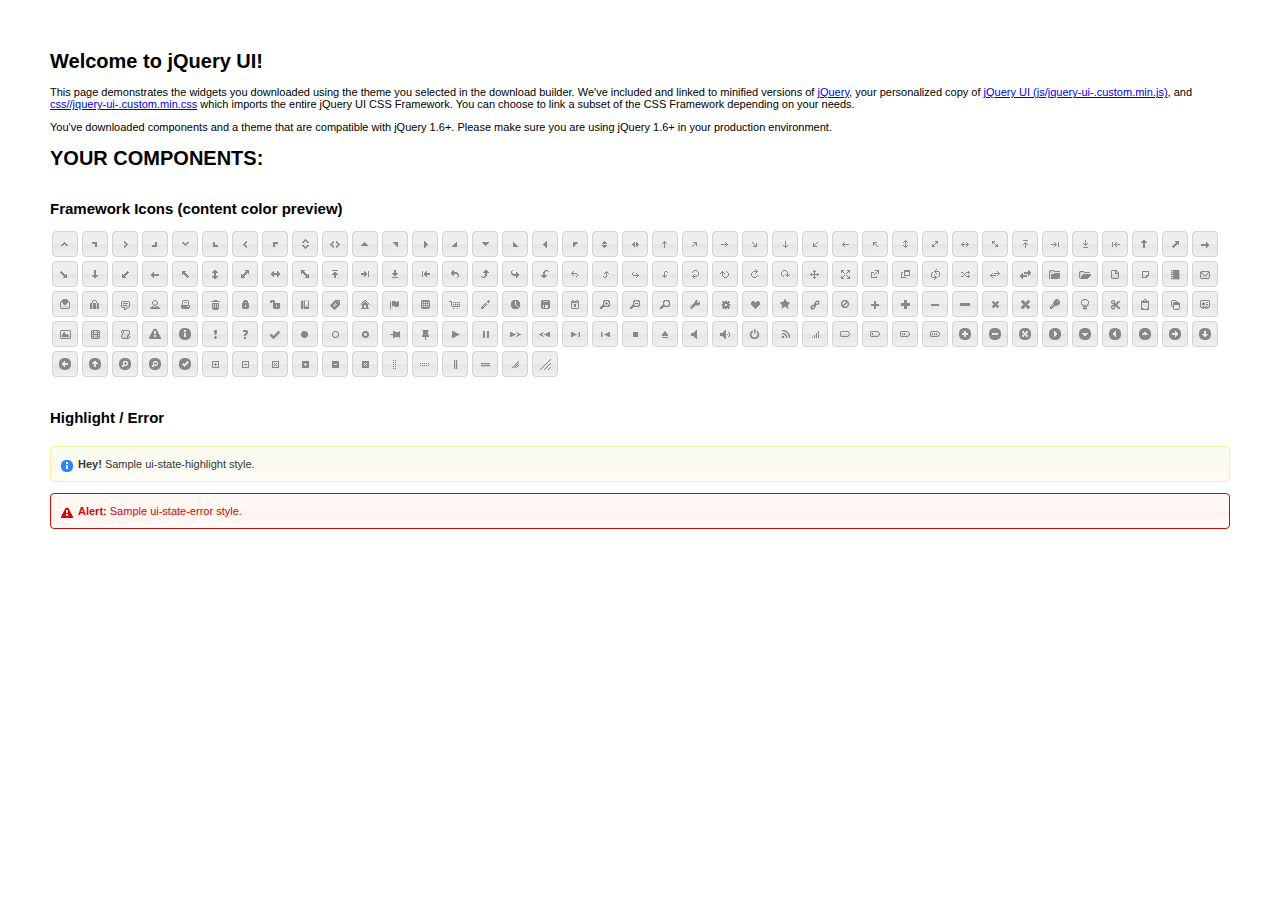
<file: jquery-ui-1.10.4.custom/index.html>
<!doctype html>
<html lang="us">
<head>
	<meta charset="utf-8">
	<title>jQuery UI Example Page</title>
	<link href="css/smoothness/jquery-ui-1.10.4.custom.css" rel="stylesheet">
	<script src="js/jquery-1.10.2.js"></script>
	<script src="js/jquery-ui-1.10.4.custom.js"></script>
	<script>
	$(function() {
		

		

		

		

		

		

		

		

		// Hover states on the static widgets
		$( "#dialog-link, #icons li" ).hover(
			function() {
				$( this ).addClass( "ui-state-hover" );
			},
			function() {
				$( this ).removeClass( "ui-state-hover" );
			}
		);
	});
	</script>
	<style>
	body{
		font: 62.5% "Trebuchet MS", sans-serif;
		margin: 50px;
	}
	.demoHeaders {
		margin-top: 2em;
	}
	#dialog-link {
		padding: .4em 1em .4em 20px;
		text-decoration: none;
		position: relative;
	}
	#dialog-link span.ui-icon {
		margin: 0 5px 0 0;
		position: absolute;
		left: .2em;
		top: 50%;
		margin-top: -8px;
	}
	#icons {
		margin: 0;
		padding: 0;
	}
	#icons li {
		margin: 2px;
		position: relative;
		padding: 4px 0;
		cursor: pointer;
		float: left;
		list-style: none;
	}
	#icons span.ui-icon {
		float: left;
		margin: 0 4px;
	}
	.fakewindowcontain .ui-widget-overlay {
		position: absolute;
	}
	</style>
</head>
<body>

<h1>Welcome to jQuery UI!</h1>

<div class="ui-widget">
	<p>This page demonstrates the widgets you downloaded using the theme you selected in the download builder. We've included and linked to minified versions of <a href="js/jquery-1.10.2.js">jQuery</a>, your personalized copy of <a href="js/jquery-ui-.custom.min.js">jQuery UI (js/jquery-ui-.custom.min.js)</a>, and <a href="css//jquery-ui-.custom.min.css">css//jquery-ui-.custom.min.css</a> which imports the entire jQuery UI CSS Framework. You can choose to link a subset of the CSS Framework depending on your needs. </p>
	<p>You've downloaded components and a theme that are compatible with jQuery 1.6+. Please make sure you are using jQuery 1.6+ in your production environment.</p>
</div>

<h1>YOUR COMPONENTS:</h1>












<h2 class="demoHeaders">Framework Icons (content color preview)</h2>
<ul id="icons" class="ui-widget ui-helper-clearfix">
	<li class="ui-state-default ui-corner-all" title=".ui-icon-carat-1-n"><span class="ui-icon ui-icon-carat-1-n"></span></li>
	<li class="ui-state-default ui-corner-all" title=".ui-icon-carat-1-ne"><span class="ui-icon ui-icon-carat-1-ne"></span></li>
	<li class="ui-state-default ui-corner-all" title=".ui-icon-carat-1-e"><span class="ui-icon ui-icon-carat-1-e"></span></li>
	<li class="ui-state-default ui-corner-all" title=".ui-icon-carat-1-se"><span class="ui-icon ui-icon-carat-1-se"></span></li>
	<li class="ui-state-default ui-corner-all" title=".ui-icon-carat-1-s"><span class="ui-icon ui-icon-carat-1-s"></span></li>
	<li class="ui-state-default ui-corner-all" title=".ui-icon-carat-1-sw"><span class="ui-icon ui-icon-carat-1-sw"></span></li>
	<li class="ui-state-default ui-corner-all" title=".ui-icon-carat-1-w"><span class="ui-icon ui-icon-carat-1-w"></span></li>
	<li class="ui-state-default ui-corner-all" title=".ui-icon-carat-1-nw"><span class="ui-icon ui-icon-carat-1-nw"></span></li>
	<li class="ui-state-default ui-corner-all" title=".ui-icon-carat-2-n-s"><span class="ui-icon ui-icon-carat-2-n-s"></span></li>
	<li class="ui-state-default ui-corner-all" title=".ui-icon-carat-2-e-w"><span class="ui-icon ui-icon-carat-2-e-w"></span></li>
	<li class="ui-state-default ui-corner-all" title=".ui-icon-triangle-1-n"><span class="ui-icon ui-icon-triangle-1-n"></span></li>
	<li class="ui-state-default ui-corner-all" title=".ui-icon-triangle-1-ne"><span class="ui-icon ui-icon-triangle-1-ne"></span></li>
	<li class="ui-state-default ui-corner-all" title=".ui-icon-triangle-1-e"><span class="ui-icon ui-icon-triangle-1-e"></span></li>
	<li class="ui-state-default ui-corner-all" title=".ui-icon-triangle-1-se"><span class="ui-icon ui-icon-triangle-1-se"></span></li>
	<li class="ui-state-default ui-corner-all" title=".ui-icon-triangle-1-s"><span class="ui-icon ui-icon-triangle-1-s"></span></li>
	<li class="ui-state-default ui-corner-all" title=".ui-icon-triangle-1-sw"><span class="ui-icon ui-icon-triangle-1-sw"></span></li>
	<li class="ui-state-default ui-corner-all" title=".ui-icon-triangle-1-w"><span class="ui-icon ui-icon-triangle-1-w"></span></li>
	<li class="ui-state-default ui-corner-all" title=".ui-icon-triangle-1-nw"><span class="ui-icon ui-icon-triangle-1-nw"></span></li>
	<li class="ui-state-default ui-corner-all" title=".ui-icon-triangle-2-n-s"><span class="ui-icon ui-icon-triangle-2-n-s"></span></li>
	<li class="ui-state-default ui-corner-all" title=".ui-icon-triangle-2-e-w"><span class="ui-icon ui-icon-triangle-2-e-w"></span></li>
	<li class="ui-state-default ui-corner-all" title=".ui-icon-arrow-1-n"><span class="ui-icon ui-icon-arrow-1-n"></span></li>
	<li class="ui-state-default ui-corner-all" title=".ui-icon-arrow-1-ne"><span class="ui-icon ui-icon-arrow-1-ne"></span></li>
	<li class="ui-state-default ui-corner-all" title=".ui-icon-arrow-1-e"><span class="ui-icon ui-icon-arrow-1-e"></span></li>
	<li class="ui-state-default ui-corner-all" title=".ui-icon-arrow-1-se"><span class="ui-icon ui-icon-arrow-1-se"></span></li>
	<li class="ui-state-default ui-corner-all" title=".ui-icon-arrow-1-s"><span class="ui-icon ui-icon-arrow-1-s"></span></li>
	<li class="ui-state-default ui-corner-all" title=".ui-icon-arrow-1-sw"><span class="ui-icon ui-icon-arrow-1-sw"></span></li>
	<li class="ui-state-default ui-corner-all" title=".ui-icon-arrow-1-w"><span class="ui-icon ui-icon-arrow-1-w"></span></li>
	<li class="ui-state-default ui-corner-all" title=".ui-icon-arrow-1-nw"><span class="ui-icon ui-icon-arrow-1-nw"></span></li>
	<li class="ui-state-default ui-corner-all" title=".ui-icon-arrow-2-n-s"><span class="ui-icon ui-icon-arrow-2-n-s"></span></li>
	<li class="ui-state-default ui-corner-all" title=".ui-icon-arrow-2-ne-sw"><span class="ui-icon ui-icon-arrow-2-ne-sw"></span></li>
	<li class="ui-state-default ui-corner-all" title=".ui-icon-arrow-2-e-w"><span class="ui-icon ui-icon-arrow-2-e-w"></span></li>
	<li class="ui-state-default ui-corner-all" title=".ui-icon-arrow-2-se-nw"><span class="ui-icon ui-icon-arrow-2-se-nw"></span></li>
	<li class="ui-state-default ui-corner-all" title=".ui-icon-arrowstop-1-n"><span class="ui-icon ui-icon-arrowstop-1-n"></span></li>
	<li class="ui-state-default ui-corner-all" title=".ui-icon-arrowstop-1-e"><span class="ui-icon ui-icon-arrowstop-1-e"></span></li>
	<li class="ui-state-default ui-corner-all" title=".ui-icon-arrowstop-1-s"><span class="ui-icon ui-icon-arrowstop-1-s"></span></li>
	<li class="ui-state-default ui-corner-all" title=".ui-icon-arrowstop-1-w"><span class="ui-icon ui-icon-arrowstop-1-w"></span></li>
	<li class="ui-state-default ui-corner-all" title=".ui-icon-arrowthick-1-n"><span class="ui-icon ui-icon-arrowthick-1-n"></span></li>
	<li class="ui-state-default ui-corner-all" title=".ui-icon-arrowthick-1-ne"><span class="ui-icon ui-icon-arrowthick-1-ne"></span></li>
	<li class="ui-state-default ui-corner-all" title=".ui-icon-arrowthick-1-e"><span class="ui-icon ui-icon-arrowthick-1-e"></span></li>
	<li class="ui-state-default ui-corner-all" title=".ui-icon-arrowthick-1-se"><span class="ui-icon ui-icon-arrowthick-1-se"></span></li>
	<li class="ui-state-default ui-corner-all" title=".ui-icon-arrowthick-1-s"><span class="ui-icon ui-icon-arrowthick-1-s"></span></li>
	<li class="ui-state-default ui-corner-all" title=".ui-icon-arrowthick-1-sw"><span class="ui-icon ui-icon-arrowthick-1-sw"></span></li>
	<li class="ui-state-default ui-corner-all" title=".ui-icon-arrowthick-1-w"><span class="ui-icon ui-icon-arrowthick-1-w"></span></li>
	<li class="ui-state-default ui-corner-all" title=".ui-icon-arrowthick-1-nw"><span class="ui-icon ui-icon-arrowthick-1-nw"></span></li>
	<li class="ui-state-default ui-corner-all" title=".ui-icon-arrowthick-2-n-s"><span class="ui-icon ui-icon-arrowthick-2-n-s"></span></li>
	<li class="ui-state-default ui-corner-all" title=".ui-icon-arrowthick-2-ne-sw"><span class="ui-icon ui-icon-arrowthick-2-ne-sw"></span></li>
	<li class="ui-state-default ui-corner-all" title=".ui-icon-arrowthick-2-e-w"><span class="ui-icon ui-icon-arrowthick-2-e-w"></span></li>
	<li class="ui-state-default ui-corner-all" title=".ui-icon-arrowthick-2-se-nw"><span class="ui-icon ui-icon-arrowthick-2-se-nw"></span></li>
	<li class="ui-state-default ui-corner-all" title=".ui-icon-arrowthickstop-1-n"><span class="ui-icon ui-icon-arrowthickstop-1-n"></span></li>
	<li class="ui-state-default ui-corner-all" title=".ui-icon-arrowthickstop-1-e"><span class="ui-icon ui-icon-arrowthickstop-1-e"></span></li>
	<li class="ui-state-default ui-corner-all" title=".ui-icon-arrowthickstop-1-s"><span class="ui-icon ui-icon-arrowthickstop-1-s"></span></li>
	<li class="ui-state-default ui-corner-all" title=".ui-icon-arrowthickstop-1-w"><span class="ui-icon ui-icon-arrowthickstop-1-w"></span></li>
	<li class="ui-state-default ui-corner-all" title=".ui-icon-arrowreturnthick-1-w"><span class="ui-icon ui-icon-arrowreturnthick-1-w"></span></li>
	<li class="ui-state-default ui-corner-all" title=".ui-icon-arrowreturnthick-1-n"><span class="ui-icon ui-icon-arrowreturnthick-1-n"></span></li>
	<li class="ui-state-default ui-corner-all" title=".ui-icon-arrowreturnthick-1-e"><span class="ui-icon ui-icon-arrowreturnthick-1-e"></span></li>
	<li class="ui-state-default ui-corner-all" title=".ui-icon-arrowreturnthick-1-s"><span class="ui-icon ui-icon-arrowreturnthick-1-s"></span></li>
	<li class="ui-state-default ui-corner-all" title=".ui-icon-arrowreturn-1-w"><span class="ui-icon ui-icon-arrowreturn-1-w"></span></li>
	<li class="ui-state-default ui-corner-all" title=".ui-icon-arrowreturn-1-n"><span class="ui-icon ui-icon-arrowreturn-1-n"></span></li>
	<li class="ui-state-default ui-corner-all" title=".ui-icon-arrowreturn-1-e"><span class="ui-icon ui-icon-arrowreturn-1-e"></span></li>
	<li class="ui-state-default ui-corner-all" title=".ui-icon-arrowreturn-1-s"><span class="ui-icon ui-icon-arrowreturn-1-s"></span></li>
	<li class="ui-state-default ui-corner-all" title=".ui-icon-arrowrefresh-1-w"><span class="ui-icon ui-icon-arrowrefresh-1-w"></span></li>
	<li class="ui-state-default ui-corner-all" title=".ui-icon-arrowrefresh-1-n"><span class="ui-icon ui-icon-arrowrefresh-1-n"></span></li>
	<li class="ui-state-default ui-corner-all" title=".ui-icon-arrowrefresh-1-e"><span class="ui-icon ui-icon-arrowrefresh-1-e"></span></li>
	<li class="ui-state-default ui-corner-all" title=".ui-icon-arrowrefresh-1-s"><span class="ui-icon ui-icon-arrowrefresh-1-s"></span></li>
	<li class="ui-state-default ui-corner-all" title=".ui-icon-arrow-4"><span class="ui-icon ui-icon-arrow-4"></span></li>
	<li class="ui-state-default ui-corner-all" title=".ui-icon-arrow-4-diag"><span class="ui-icon ui-icon-arrow-4-diag"></span></li>
	<li class="ui-state-default ui-corner-all" title=".ui-icon-extlink"><span class="ui-icon ui-icon-extlink"></span></li>
	<li class="ui-state-default ui-corner-all" title=".ui-icon-newwin"><span class="ui-icon ui-icon-newwin"></span></li>
	<li class="ui-state-default ui-corner-all" title=".ui-icon-refresh"><span class="ui-icon ui-icon-refresh"></span></li>
	<li class="ui-state-default ui-corner-all" title=".ui-icon-shuffle"><span class="ui-icon ui-icon-shuffle"></span></li>
	<li class="ui-state-default ui-corner-all" title=".ui-icon-transfer-e-w"><span class="ui-icon ui-icon-transfer-e-w"></span></li>
	<li class="ui-state-default ui-corner-all" title=".ui-icon-transferthick-e-w"><span class="ui-icon ui-icon-transferthick-e-w"></span></li>
	<li class="ui-state-default ui-corner-all" title=".ui-icon-folder-collapsed"><span class="ui-icon ui-icon-folder-collapsed"></span></li>
	<li class="ui-state-default ui-corner-all" title=".ui-icon-folder-open"><span class="ui-icon ui-icon-folder-open"></span></li>
	<li class="ui-state-default ui-corner-all" title=".ui-icon-document"><span class="ui-icon ui-icon-document"></span></li>
	<li class="ui-state-default ui-corner-all" title=".ui-icon-document-b"><span class="ui-icon ui-icon-document-b"></span></li>
	<li class="ui-state-default ui-corner-all" title=".ui-icon-note"><span class="ui-icon ui-icon-note"></span></li>
	<li class="ui-state-default ui-corner-all" title=".ui-icon-mail-closed"><span class="ui-icon ui-icon-mail-closed"></span></li>
	<li class="ui-state-default ui-corner-all" title=".ui-icon-mail-open"><span class="ui-icon ui-icon-mail-open"></span></li>
	<li class="ui-state-default ui-corner-all" title=".ui-icon-suitcase"><span class="ui-icon ui-icon-suitcase"></span></li>
	<li class="ui-state-default ui-corner-all" title=".ui-icon-comment"><span class="ui-icon ui-icon-comment"></span></li>
	<li class="ui-state-default ui-corner-all" title=".ui-icon-person"><span class="ui-icon ui-icon-person"></span></li>
	<li class="ui-state-default ui-corner-all" title=".ui-icon-print"><span class="ui-icon ui-icon-print"></span></li>
	<li class="ui-state-default ui-corner-all" title=".ui-icon-trash"><span class="ui-icon ui-icon-trash"></span></li>
	<li class="ui-state-default ui-corner-all" title=".ui-icon-locked"><span class="ui-icon ui-icon-locked"></span></li>
	<li class="ui-state-default ui-corner-all" title=".ui-icon-unlocked"><span class="ui-icon ui-icon-unlocked"></span></li>
	<li class="ui-state-default ui-corner-all" title=".ui-icon-bookmark"><span class="ui-icon ui-icon-bookmark"></span></li>
	<li class="ui-state-default ui-corner-all" title=".ui-icon-tag"><span class="ui-icon ui-icon-tag"></span></li>
	<li class="ui-state-default ui-corner-all" title=".ui-icon-home"><span class="ui-icon ui-icon-home"></span></li>
	<li class="ui-state-default ui-corner-all" title=".ui-icon-flag"><span class="ui-icon ui-icon-flag"></span></li>
	<li class="ui-state-default ui-corner-all" title=".ui-icon-calculator"><span class="ui-icon ui-icon-calculator"></span></li>
	<li class="ui-state-default ui-corner-all" title=".ui-icon-cart"><span class="ui-icon ui-icon-cart"></span></li>
	<li class="ui-state-default ui-corner-all" title=".ui-icon-pencil"><span class="ui-icon ui-icon-pencil"></span></li>
	<li class="ui-state-default ui-corner-all" title=".ui-icon-clock"><span class="ui-icon ui-icon-clock"></span></li>
	<li class="ui-state-default ui-corner-all" title=".ui-icon-disk"><span class="ui-icon ui-icon-disk"></span></li>
	<li class="ui-state-default ui-corner-all" title=".ui-icon-calendar"><span class="ui-icon ui-icon-calendar"></span></li>
	<li class="ui-state-default ui-corner-all" title=".ui-icon-zoomin"><span class="ui-icon ui-icon-zoomin"></span></li>
	<li class="ui-state-default ui-corner-all" title=".ui-icon-zoomout"><span class="ui-icon ui-icon-zoomout"></span></li>
	<li class="ui-state-default ui-corner-all" title=".ui-icon-search"><span class="ui-icon ui-icon-search"></span></li>
	<li class="ui-state-default ui-corner-all" title=".ui-icon-wrench"><span class="ui-icon ui-icon-wrench"></span></li>
	<li class="ui-state-default ui-corner-all" title=".ui-icon-gear"><span class="ui-icon ui-icon-gear"></span></li>
	<li class="ui-state-default ui-corner-all" title=".ui-icon-heart"><span class="ui-icon ui-icon-heart"></span></li>
	<li class="ui-state-default ui-corner-all" title=".ui-icon-star"><span class="ui-icon ui-icon-star"></span></li>
	<li class="ui-state-default ui-corner-all" title=".ui-icon-link"><span class="ui-icon ui-icon-link"></span></li>
	<li class="ui-state-default ui-corner-all" title=".ui-icon-cancel"><span class="ui-icon ui-icon-cancel"></span></li>
	<li class="ui-state-default ui-corner-all" title=".ui-icon-plus"><span class="ui-icon ui-icon-plus"></span></li>
	<li class="ui-state-default ui-corner-all" title=".ui-icon-plusthick"><span class="ui-icon ui-icon-plusthick"></span></li>
	<li class="ui-state-default ui-corner-all" title=".ui-icon-minus"><span class="ui-icon ui-icon-minus"></span></li>
	<li class="ui-state-default ui-corner-all" title=".ui-icon-minusthick"><span class="ui-icon ui-icon-minusthick"></span></li>
	<li class="ui-state-default ui-corner-all" title=".ui-icon-close"><span class="ui-icon ui-icon-close"></span></li>
	<li class="ui-state-default ui-corner-all" title=".ui-icon-closethick"><span class="ui-icon ui-icon-closethick"></span></li>
	<li class="ui-state-default ui-corner-all" title=".ui-icon-key"><span class="ui-icon ui-icon-key"></span></li>
	<li class="ui-state-default ui-corner-all" title=".ui-icon-lightbulb"><span class="ui-icon ui-icon-lightbulb"></span></li>
	<li class="ui-state-default ui-corner-all" title=".ui-icon-scissors"><span class="ui-icon ui-icon-scissors"></span></li>
	<li class="ui-state-default ui-corner-all" title=".ui-icon-clipboard"><span class="ui-icon ui-icon-clipboard"></span></li>
	<li class="ui-state-default ui-corner-all" title=".ui-icon-copy"><span class="ui-icon ui-icon-copy"></span></li>
	<li class="ui-state-default ui-corner-all" title=".ui-icon-contact"><span class="ui-icon ui-icon-contact"></span></li>
	<li class="ui-state-default ui-corner-all" title=".ui-icon-image"><span class="ui-icon ui-icon-image"></span></li>
	<li class="ui-state-default ui-corner-all" title=".ui-icon-video"><span class="ui-icon ui-icon-video"></span></li>
	<li class="ui-state-default ui-corner-all" title=".ui-icon-script"><span class="ui-icon ui-icon-script"></span></li>
	<li class="ui-state-default ui-corner-all" title=".ui-icon-alert"><span class="ui-icon ui-icon-alert"></span></li>
	<li class="ui-state-default ui-corner-all" title=".ui-icon-info"><span class="ui-icon ui-icon-info"></span></li>
	<li class="ui-state-default ui-corner-all" title=".ui-icon-notice"><span class="ui-icon ui-icon-notice"></span></li>
	<li class="ui-state-default ui-corner-all" title=".ui-icon-help"><span class="ui-icon ui-icon-help"></span></li>
	<li class="ui-state-default ui-corner-all" title=".ui-icon-check"><span class="ui-icon ui-icon-check"></span></li>
	<li class="ui-state-default ui-corner-all" title=".ui-icon-bullet"><span class="ui-icon ui-icon-bullet"></span></li>
	<li class="ui-state-default ui-corner-all" title=".ui-icon-radio-off"><span class="ui-icon ui-icon-radio-off"></span></li>
	<li class="ui-state-default ui-corner-all" title=".ui-icon-radio-on"><span class="ui-icon ui-icon-radio-on"></span></li>
	<li class="ui-state-default ui-corner-all" title=".ui-icon-pin-w"><span class="ui-icon ui-icon-pin-w"></span></li>
	<li class="ui-state-default ui-corner-all" title=".ui-icon-pin-s"><span class="ui-icon ui-icon-pin-s"></span></li>
	<li class="ui-state-default ui-corner-all" title=".ui-icon-play"><span class="ui-icon ui-icon-play"></span></li>
	<li class="ui-state-default ui-corner-all" title=".ui-icon-pause"><span class="ui-icon ui-icon-pause"></span></li>
	<li class="ui-state-default ui-corner-all" title=".ui-icon-seek-next"><span class="ui-icon ui-icon-seek-next"></span></li>
	<li class="ui-state-default ui-corner-all" title=".ui-icon-seek-prev"><span class="ui-icon ui-icon-seek-prev"></span></li>
	<li class="ui-state-default ui-corner-all" title=".ui-icon-seek-end"><span class="ui-icon ui-icon-seek-end"></span></li>
	<li class="ui-state-default ui-corner-all" title=".ui-icon-seek-first"><span class="ui-icon ui-icon-seek-first"></span></li>
	<li class="ui-state-default ui-corner-all" title=".ui-icon-stop"><span class="ui-icon ui-icon-stop"></span></li>
	<li class="ui-state-default ui-corner-all" title=".ui-icon-eject"><span class="ui-icon ui-icon-eject"></span></li>
	<li class="ui-state-default ui-corner-all" title=".ui-icon-volume-off"><span class="ui-icon ui-icon-volume-off"></span></li>
	<li class="ui-state-default ui-corner-all" title=".ui-icon-volume-on"><span class="ui-icon ui-icon-volume-on"></span></li>
	<li class="ui-state-default ui-corner-all" title=".ui-icon-power"><span class="ui-icon ui-icon-power"></span></li>
	<li class="ui-state-default ui-corner-all" title=".ui-icon-signal-diag"><span class="ui-icon ui-icon-signal-diag"></span></li>
	<li class="ui-state-default ui-corner-all" title=".ui-icon-signal"><span class="ui-icon ui-icon-signal"></span></li>
	<li class="ui-state-default ui-corner-all" title=".ui-icon-battery-0"><span class="ui-icon ui-icon-battery-0"></span></li>
	<li class="ui-state-default ui-corner-all" title=".ui-icon-battery-1"><span class="ui-icon ui-icon-battery-1"></span></li>
	<li class="ui-state-default ui-corner-all" title=".ui-icon-battery-2"><span class="ui-icon ui-icon-battery-2"></span></li>
	<li class="ui-state-default ui-corner-all" title=".ui-icon-battery-3"><span class="ui-icon ui-icon-battery-3"></span></li>
	<li class="ui-state-default ui-corner-all" title=".ui-icon-circle-plus"><span class="ui-icon ui-icon-circle-plus"></span></li>
	<li class="ui-state-default ui-corner-all" title=".ui-icon-circle-minus"><span class="ui-icon ui-icon-circle-minus"></span></li>
	<li class="ui-state-default ui-corner-all" title=".ui-icon-circle-close"><span class="ui-icon ui-icon-circle-close"></span></li>
	<li class="ui-state-default ui-corner-all" title=".ui-icon-circle-triangle-e"><span class="ui-icon ui-icon-circle-triangle-e"></span></li>
	<li class="ui-state-default ui-corner-all" title=".ui-icon-circle-triangle-s"><span class="ui-icon ui-icon-circle-triangle-s"></span></li>
	<li class="ui-state-default ui-corner-all" title=".ui-icon-circle-triangle-w"><span class="ui-icon ui-icon-circle-triangle-w"></span></li>
	<li class="ui-state-default ui-corner-all" title=".ui-icon-circle-triangle-n"><span class="ui-icon ui-icon-circle-triangle-n"></span></li>
	<li class="ui-state-default ui-corner-all" title=".ui-icon-circle-arrow-e"><span class="ui-icon ui-icon-circle-arrow-e"></span></li>
	<li class="ui-state-default ui-corner-all" title=".ui-icon-circle-arrow-s"><span class="ui-icon ui-icon-circle-arrow-s"></span></li>
	<li class="ui-state-default ui-corner-all" title=".ui-icon-circle-arrow-w"><span class="ui-icon ui-icon-circle-arrow-w"></span></li>
	<li class="ui-state-default ui-corner-all" title=".ui-icon-circle-arrow-n"><span class="ui-icon ui-icon-circle-arrow-n"></span></li>
	<li class="ui-state-default ui-corner-all" title=".ui-icon-circle-zoomin"><span class="ui-icon ui-icon-circle-zoomin"></span></li>
	<li class="ui-state-default ui-corner-all" title=".ui-icon-circle-zoomout"><span class="ui-icon ui-icon-circle-zoomout"></span></li>
	<li class="ui-state-default ui-corner-all" title=".ui-icon-circle-check"><span class="ui-icon ui-icon-circle-check"></span></li>
	<li class="ui-state-default ui-corner-all" title=".ui-icon-circlesmall-plus"><span class="ui-icon ui-icon-circlesmall-plus"></span></li>
	<li class="ui-state-default ui-corner-all" title=".ui-icon-circlesmall-minus"><span class="ui-icon ui-icon-circlesmall-minus"></span></li>
	<li class="ui-state-default ui-corner-all" title=".ui-icon-circlesmall-close"><span class="ui-icon ui-icon-circlesmall-close"></span></li>
	<li class="ui-state-default ui-corner-all" title=".ui-icon-squaresmall-plus"><span class="ui-icon ui-icon-squaresmall-plus"></span></li>
	<li class="ui-state-default ui-corner-all" title=".ui-icon-squaresmall-minus"><span class="ui-icon ui-icon-squaresmall-minus"></span></li>
	<li class="ui-state-default ui-corner-all" title=".ui-icon-squaresmall-close"><span class="ui-icon ui-icon-squaresmall-close"></span></li>
	<li class="ui-state-default ui-corner-all" title=".ui-icon-grip-dotted-vertical"><span class="ui-icon ui-icon-grip-dotted-vertical"></span></li>
	<li class="ui-state-default ui-corner-all" title=".ui-icon-grip-dotted-horizontal"><span class="ui-icon ui-icon-grip-dotted-horizontal"></span></li>
	<li class="ui-state-default ui-corner-all" title=".ui-icon-grip-solid-vertical"><span class="ui-icon ui-icon-grip-solid-vertical"></span></li>
	<li class="ui-state-default ui-corner-all" title=".ui-icon-grip-solid-horizontal"><span class="ui-icon ui-icon-grip-solid-horizontal"></span></li>
	<li class="ui-state-default ui-corner-all" title=".ui-icon-gripsmall-diagonal-se"><span class="ui-icon ui-icon-gripsmall-diagonal-se"></span></li>
	<li class="ui-state-default ui-corner-all" title=".ui-icon-grip-diagonal-se"><span class="ui-icon ui-icon-grip-diagonal-se"></span></li>
</ul>







<!-- Highlight / Error -->
<h2 class="demoHeaders">Highlight / Error</h2>
<div class="ui-widget">
	<div class="ui-state-highlight ui-corner-all" style="margin-top: 20px; padding: 0 .7em;">
		<p><span class="ui-icon ui-icon-info" style="float: left; margin-right: .3em;"></span>
		<strong>Hey!</strong> Sample ui-state-highlight style.</p>
	</div>
</div>
<br>
<div class="ui-widget">
	<div class="ui-state-error ui-corner-all" style="padding: 0 .7em;">
		<p><span class="ui-icon ui-icon-alert" style="float: left; margin-right: .3em;"></span>
		<strong>Alert:</strong> Sample ui-state-error style.</p>
	</div>
</div>

</body>
</html>
</file>
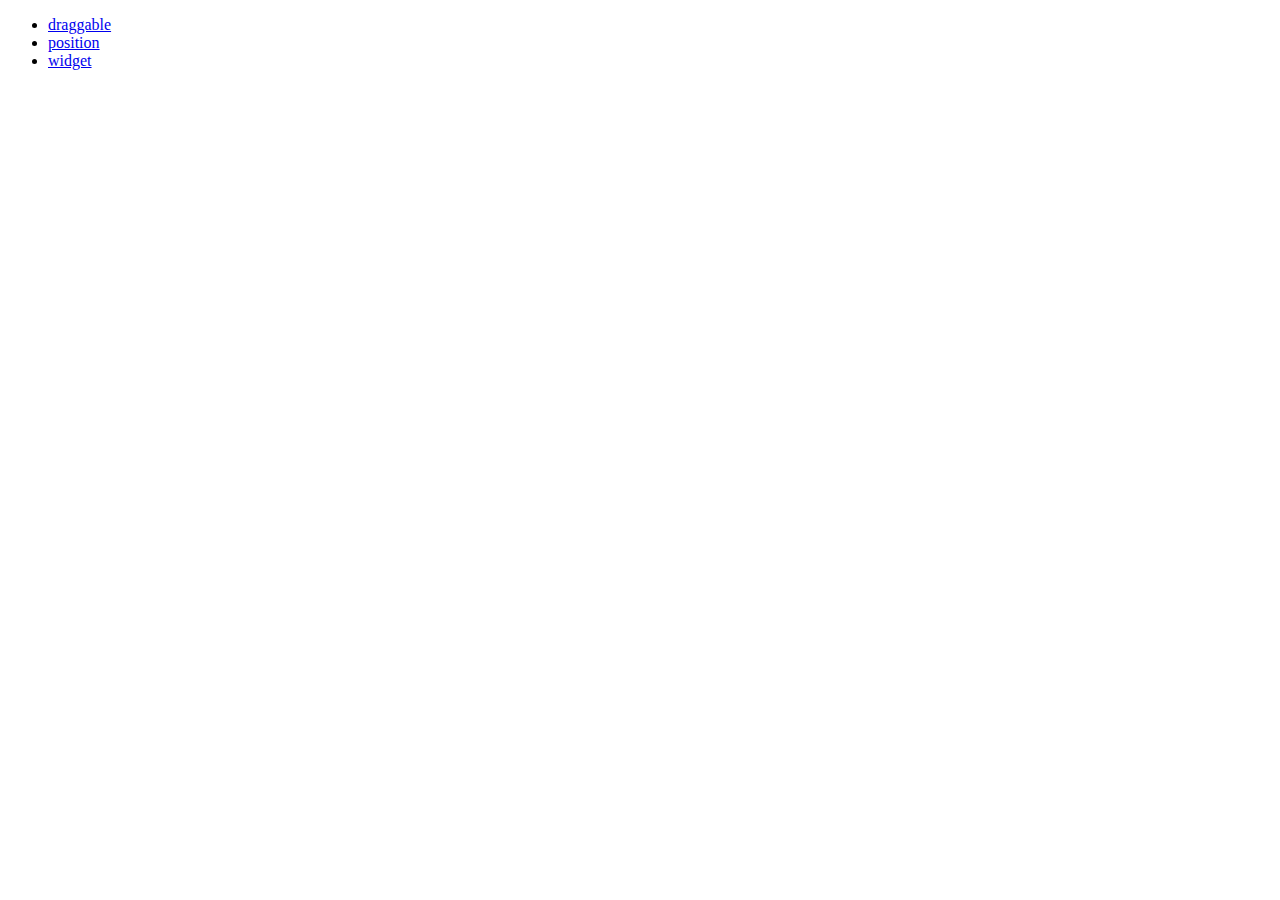
<file: jquery-ui-1.10.4.custom/development-bundle/demos/index.html>
<!doctype html>
<html lang="en">
<head>
	<meta charset="utf-8">
	<title>jQuery UI Demos</title>
</head>
<body>

<ul>
	<li><a href="draggable/">draggable</a></li>
	<li><a href="position/">position</a></li>
	<li><a href="widget/">widget</a></li>
</ul>

</body>
</html>
</file>
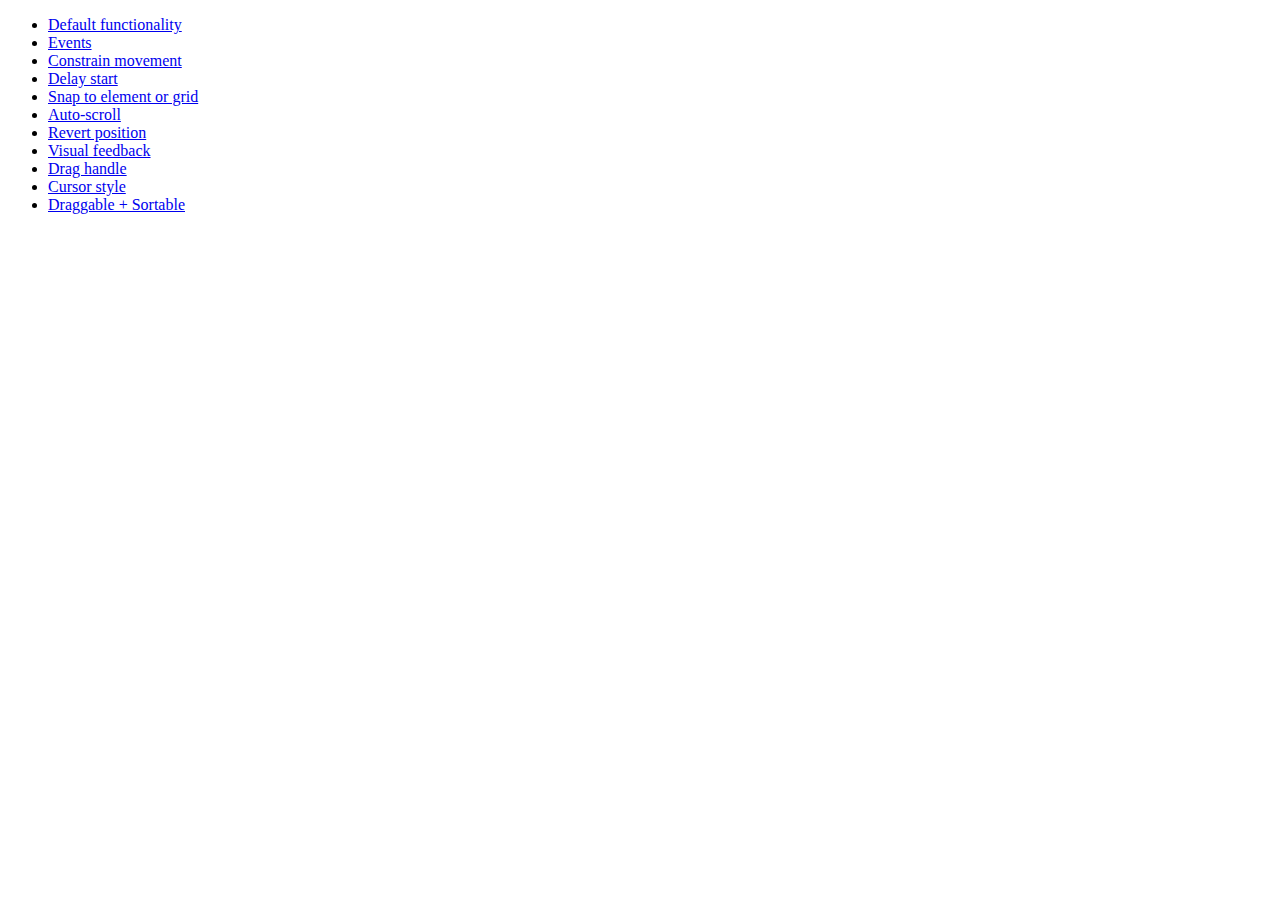
<file: jquery-ui-1.10.4.custom/development-bundle/demos/draggable/index.html>
<!doctype html>
<html lang="en">
<head>
	<meta charset="utf-8">
	<title>jQuery UI Draggable Demos</title>
</head>
<body>

<ul>
	<li><a href="default.html">Default functionality</a></li>
	<li><a href="events.html">Events</a></li>
	<li><a href="constrain-movement.html">Constrain movement</a></li>
	<li><a href="delay-start.html">Delay start</a></li>
	<li><a href="snap-to.html">Snap to element or grid</a></li>
	<li><a href="scroll.html">Auto-scroll</a></li>
	<li><a href="revert.html">Revert position</a></li>
	<li><a href="visual-feedback.html">Visual feedback</a></li>
	<li><a href="handle.html">Drag handle</a></li>
	<li><a href="cursor-style.html">Cursor style</a></li>
	<li><a href="sortable.html">Draggable + Sortable</a></li>
</ul>

</body>
</html>
</file>
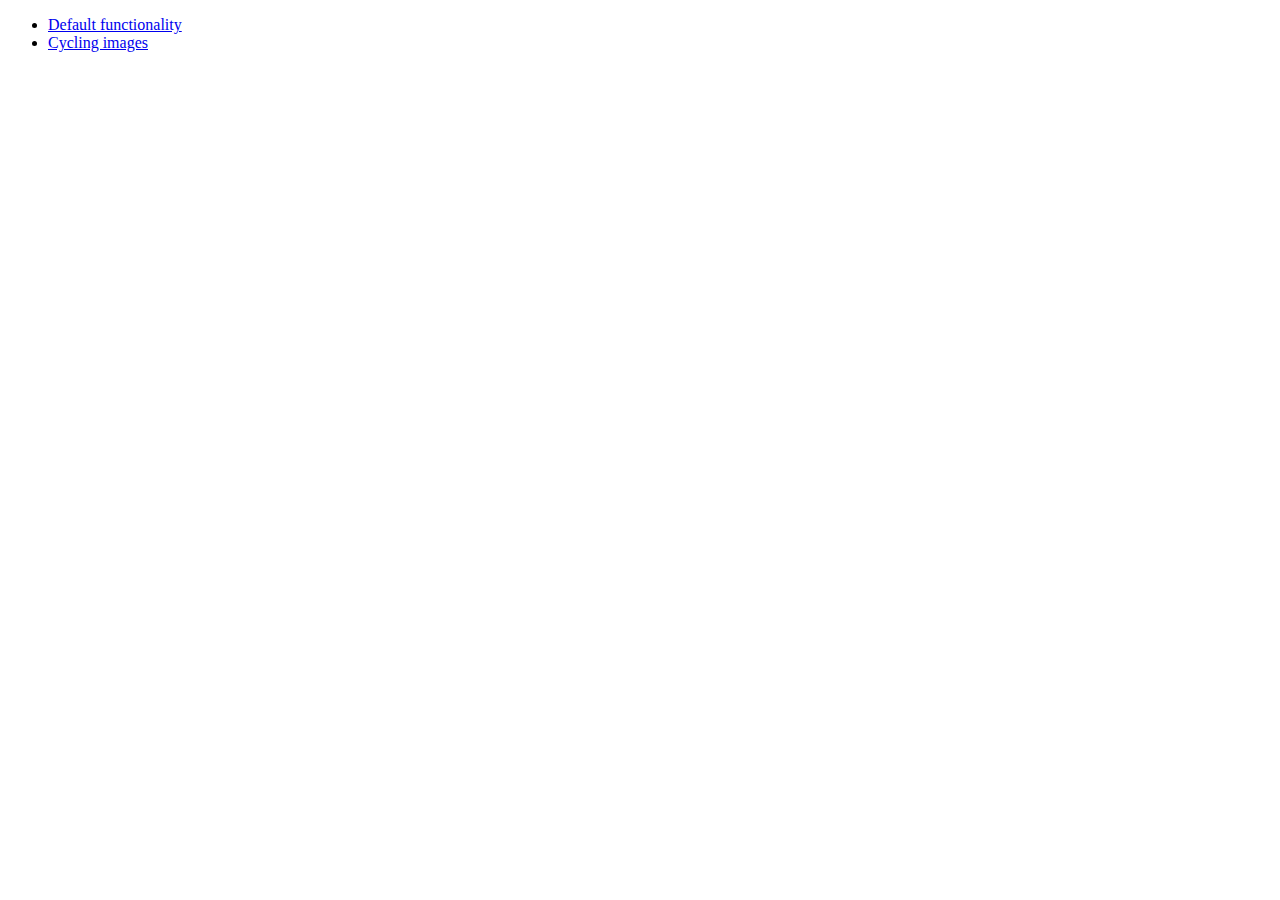
<file: jquery-ui-1.10.4.custom/development-bundle/demos/position/index.html>
<!doctype html>
<html lang="en">
<head>
	<meta charset="utf-8">
	<title>jQuery UI Position Demo</title>
</head>
<body>

<ul>
	<li><a href="default.html">Default functionality</a></li>
	<li><a href="cycler.html">Cycling images</a></li>
</ul>

</body>
</html>
</file>
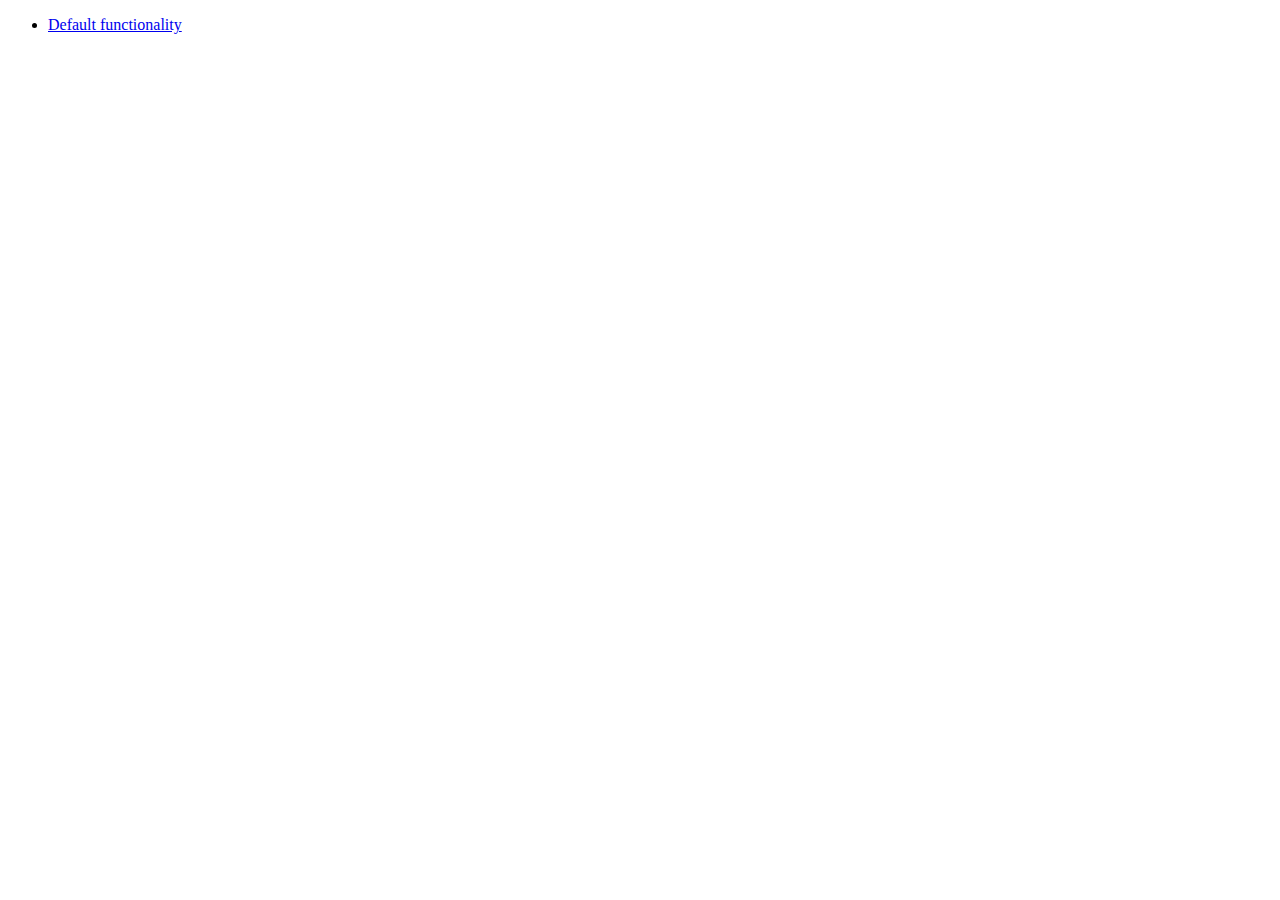
<file: jquery-ui-1.10.4.custom/development-bundle/demos/widget/index.html>
<!doctype html>
<html lang="en">
<head>
	<meta charset="utf-8">
	<title>jQuery UI Widget Demo</title>
</head>
<body>

<ul>
	<li><a href="default.html">Default functionality</a></li>
</ul>

</body>
</html>
</file>
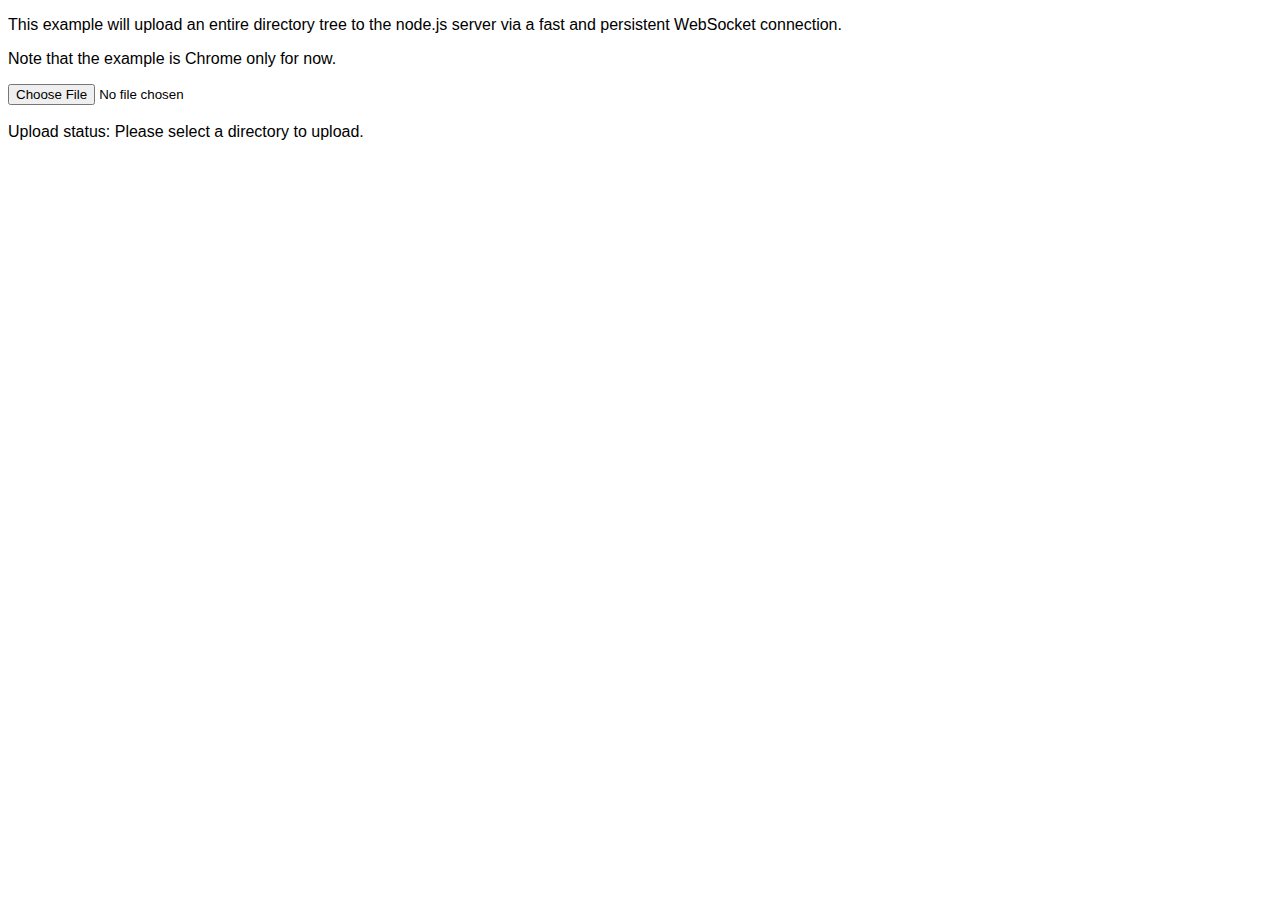
<file: node_modules/ws/examples/fileapi/public/index.html>
<!DOCTYPE html>
<html>
  <head>
    <style>
      body {
        font-family: Tahoma, Geneva, sans-serif;
      }
      div {
        display: inline;
      }
    </style>
    <script src='uploader.js'></script>
    <script src='app.js'></script>
  </head>
  <body>
    <p>This example will upload an entire directory tree to the node.js server via a fast and persistent WebSocket connection.</p>
    <p>Note that the example is Chrome only for now.</p>
    <input type="file" webkitdirectory /><br/><br/>
    Upload status:
    <div id='progress'>Please select a directory to upload.</div>
  </body>
</html>
</file>
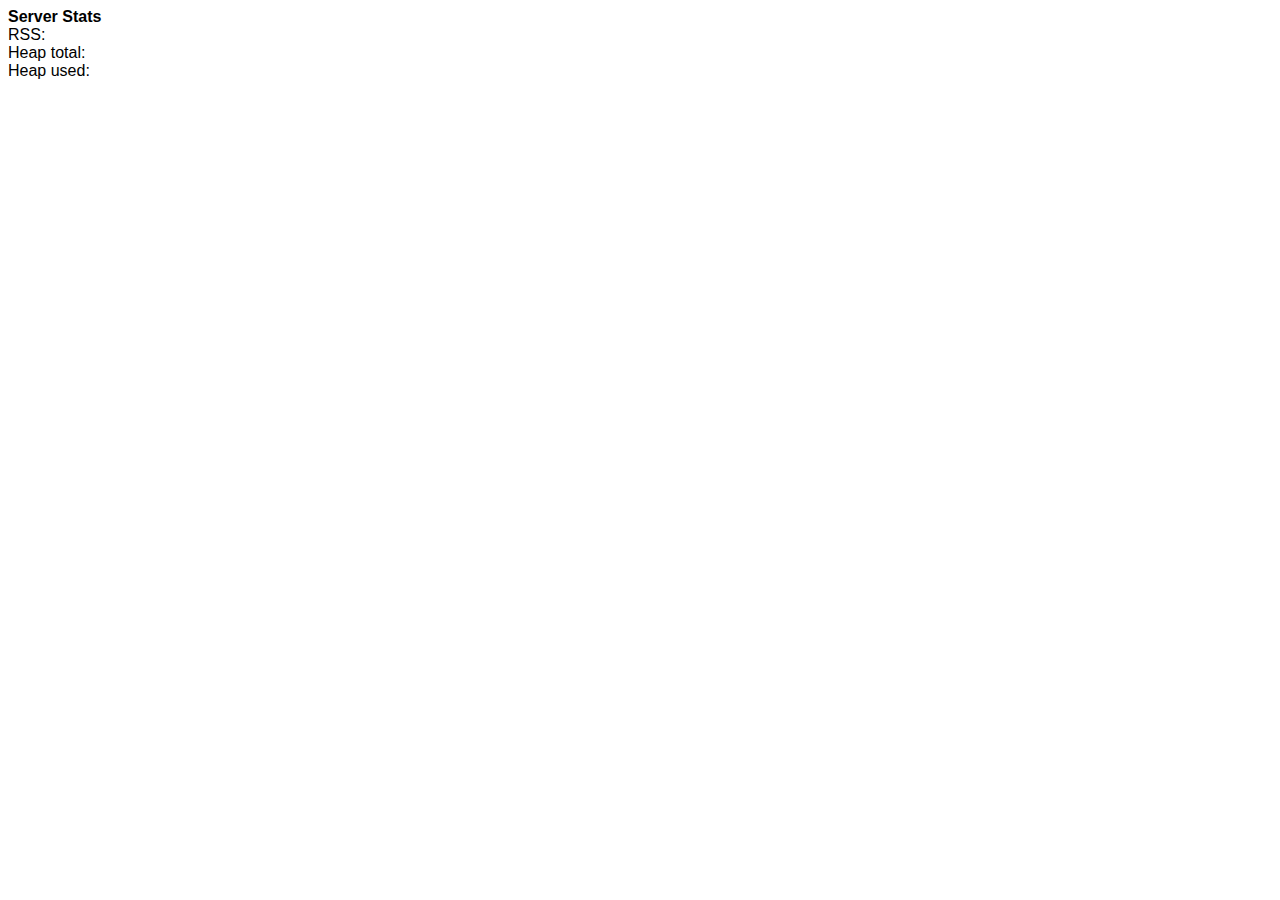
<file: node_modules/ws/examples/serverstats-express_3/public/index.html>
<!DOCTYPE html>
<html>
  <head>
    <style>
      body {
        font-family: Tahoma, Geneva, sans-serif;
      }

      div {
        display: inline;
      }
    </style>
    <script>
      function updateStats(memuse) {
        document.getElementById('rss').innerHTML = memuse.rss;
        document.getElementById('heapTotal').innerHTML = memuse.heapTotal;
        document.getElementById('heapUsed').innerHTML = memuse.heapUsed;
      }

      var host = window.document.location.host.replace(/:.*/, '');
      var ws = new WebSocket('ws://' + host + ':8080');
      ws.onmessage = function (event) {
        updateStats(JSON.parse(event.data));
      };
    </script>
  </head>
  <body>
    <strong>Server Stats</strong><br>
    RSS: <div id='rss'></div><br>
    Heap total: <div id='heapTotal'></div><br>
    Heap used: <div id='heapUsed'></div><br>
  </body>
</html>
</file>
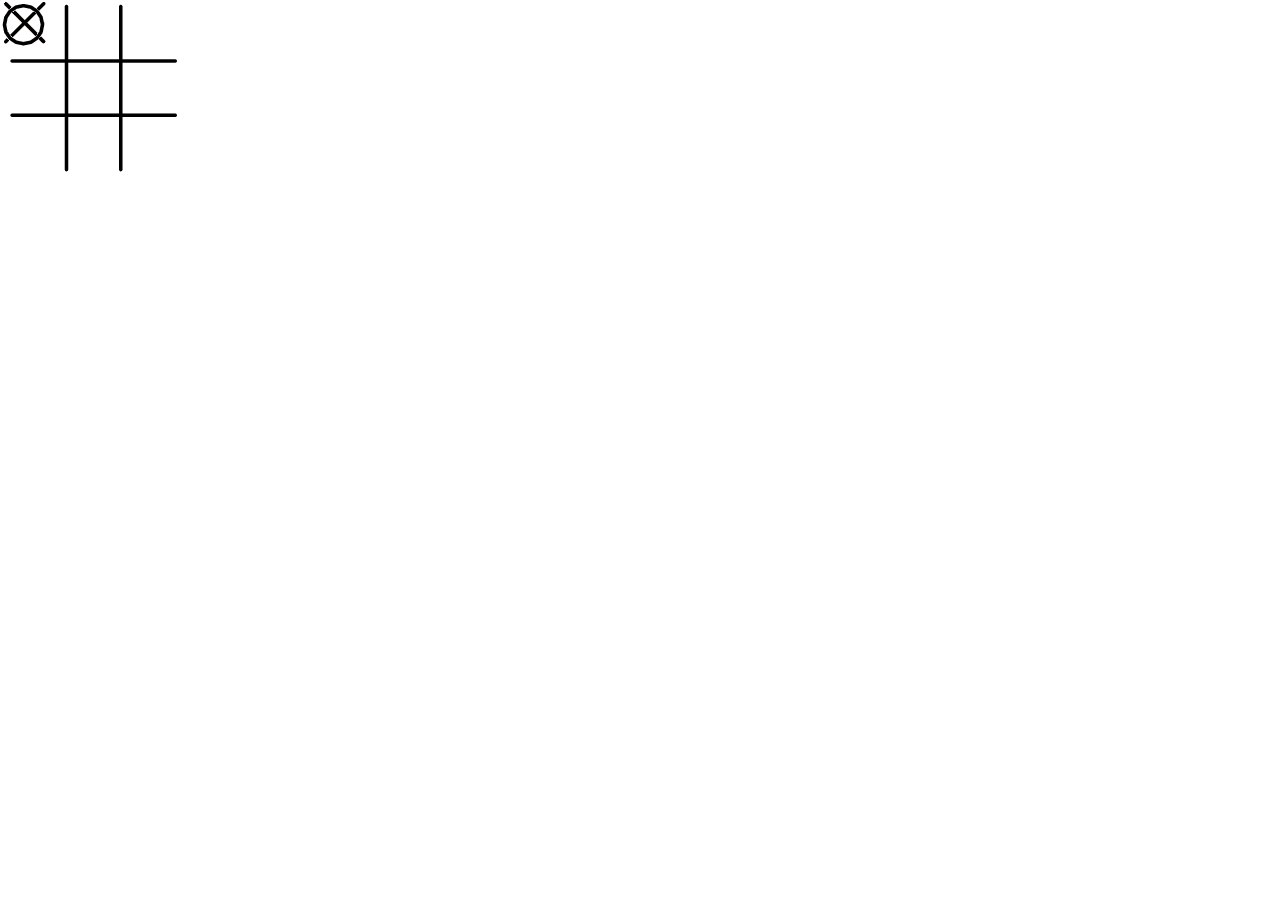
<file: combine.html>
<!doctype html>
<html lang="en">
	<head>
		<meta charset="utf-8" />
		<meta name="viewport" content="width=device-width, initial-scale=1">

		<title>Shared Things</title>
		<!-- JQuery etc... -->
       		<!-- <link href="jquery-ui-1.10.4.custom/css/smoothness/jquery-ui-1.10.4.custom.css" rel="stylesheet"> ignore jquery ui styles --> 
		<script src="bootstrap/js/jquery.min.js"></script> 

        	<script src="jquery-ui-1.10.4.custom/js/jquery-ui-1.10.4.custom.js"></script>
		<script src="jquery.ui.touch-punch/jquery.ui.touch-punch.min.js"></script> <!-- http://touchpunch.furf.com/ -->

		<!-- Bootstrap -->
		<link href="bootstrap/css/bootstrap.min.css" rel="stylesheet">
		<!-- Include all compiled plugins (below), or include individual files as needed -->

		<style>
			.draggable { position: fixed; } 
		</style>
		<script>
			function logDrag(event, ui){
				console.log(JSON.stringify(ui.position) + " " + event.target.id); 
			}
			$(function() { 
				$("#world img").draggable(); 
				$("#world img").on("dragstart", function(event, ui) { logDrag(event, ui); });
				$("#world img").on("dragstop" , function(event, ui) { logDrag(event, ui); });
				$("#world img").on("drag"     , function(event, ui) { logDrag(event, ui); });
			});
		</script>
	</head>
	<body>
		<div id="world">
			<img id="x1" src="images/x.gif" style="z-index:2;" class="draggable" />
			<img id="x2" src="images/x.gif" style="z-index:2;" class="draggable" />
			<img id="x3" src="images/x.gif" style="z-index:2;" class="draggable" />
			<img id="x4" src="images/x.gif" style="z-index:2;" class="draggable" />
			<img id="x5" src="images/x.gif" style="z-index:2;" class="draggable" />
			<img id="o1" src="images/o.gif" style="z-index:2;" class="draggable" />
			<img id="o2" src="images/o.gif" style="z-index:2;" class="draggable" />
			<img id="o3" src="images/o.gif" style="z-index:2;" class="draggable" />
			<img id="o4" src="images/o.gif" style="z-index:2;" class="draggable" />
			<img id="o5" src="images/o.gif" style="z-index:2;" /class="draggable" >
			<img id="tttboard" src="images/tictactoe.gif" style="z-index:1;" class="draggable" />
		</div>
		<!-- Bootstrap -->
		<script src="bootstrap/js/bootstrap.min.js"></script>
	</body>
</html>
</file>
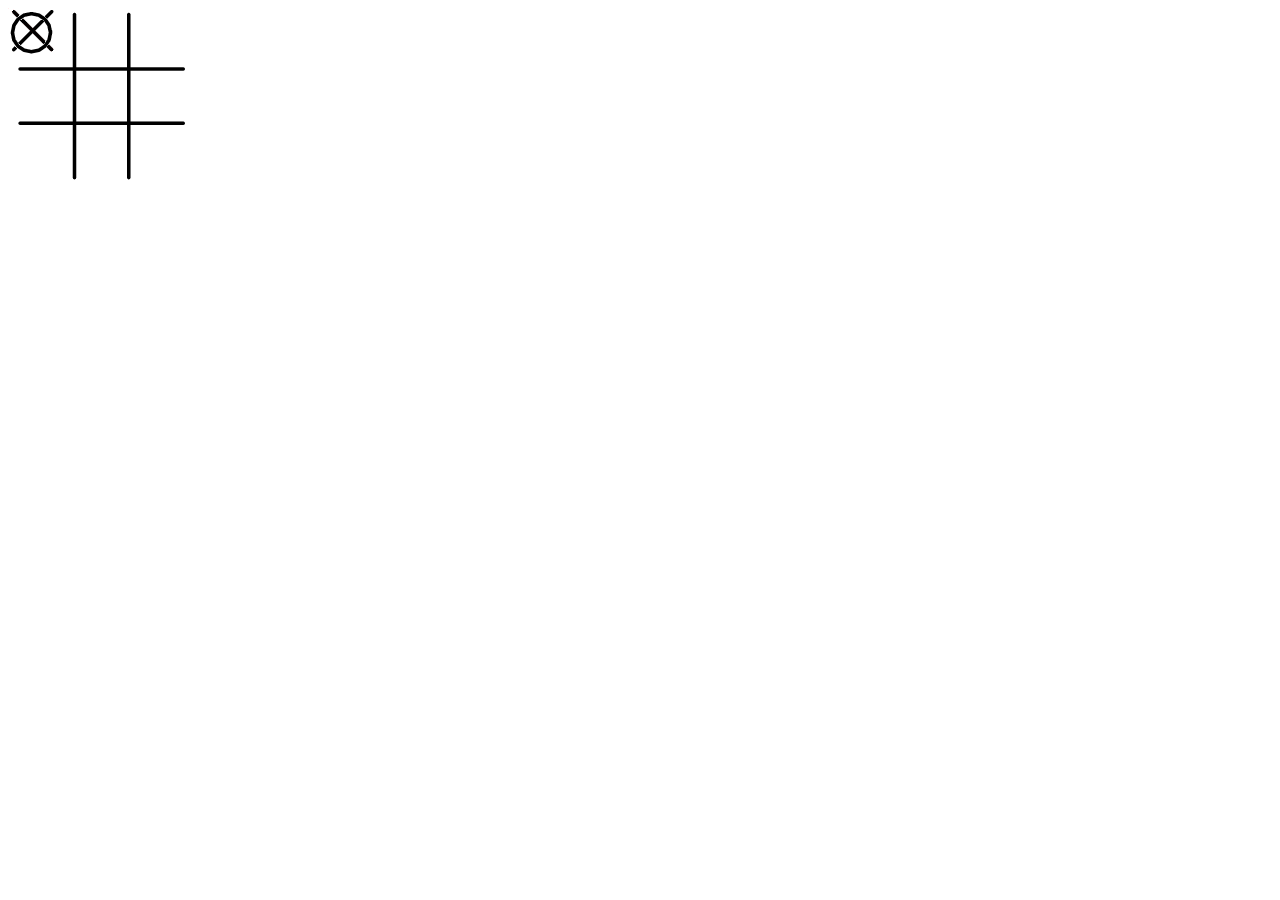
<file: e1.html>
<!doctype html>
<html lang="en">
	<head>
		<meta charset="utf-8" />
  		<meta http-equiv="X-UA-Compatible" content="IE=edge">
        <meta name="viewport" content="width=device-width, initial-scale=1">

		<title>Shared Things</title>

		<!-- <link href="jquery-ui-1.10.4.custom/css/smoothness/jquery-ui-1.10.4.custom.css" rel="stylesheet"> ignore jquery ui styles, eventually we will use bootstrap styles -->

	    <script src="bootstrap/js/jquery.min.js"></script> <!-- version of jquery for bootstrap -->
	    <script src="jquery-ui-1.10.4.custom/js/jquery-ui-1.10.4.custom.js"></script> <!-- enough of jquery ui for dragging, no more -->
	    <script src="jquery.ui.touch-punch/jquery.ui.touch-punch.min.js"></script> <!-- http://touchpunch.furf.com/ -->
		<style>
			.draggable { position: fixed; } 
		</style>
		<script src="config.js" ></script>
		<script>
			var world = {"x1":{"x":8,"y":8}, "x2":{"x":8,"y":8}, "x3":{"x":8,"y":8},
						 "x4":{"x":8,"y":8}, "x5":{"x":8,"y":8}, "o1":{"x":8,"y":8},
						 "o2":{"x":8,"y":8}, "o3":{"x":8,"y":8}, "o4":{"x":8,"y":8},
						 "o5":{"x":8,"y":8},"tttboard":{"x":8,"y":8}};
			function logDrag(event, ui){
				//console.log(JSON.stringify(ui.position) + " " + event.target.id);
				world[event.target.id]["x"] = ui.position.left;
				world[event.target.id]["y"] = ui.position.top; 	
				console.log(JSON.stringify(world)); 
			}
			$(function() { 
				$("#world img").draggable(); 
				$("#world img").on("dragstart", function(event, ui) { logDrag(event, ui); });
				$("#world img").on("dragstop" , function(event, ui) { logDrag(event, ui); });
				$("#world img").on("drag"     , function(event, ui) { logDrag(event, ui); });
			});
		</script>
	</head>
	<body>
		<div id="world">
			<img id="x1" src="images/x.gif" style="z-index:2;" class="draggable" />
			<img id="x2" src="images/x.gif" style="z-index:2;" class="draggable" />
			<img id="x3" src="images/x.gif" style="z-index:2;" class="draggable" />
			<img id="x4" src="images/x.gif" style="z-index:2;" class="draggable" />
			<img id="x5" src="images/x.gif" style="z-index:2;" class="draggable" />
			<img id="o1" src="images/o.gif" style="z-index:2;" class="draggable" />
			<img id="o2" src="images/o.gif" style="z-index:2;" class="draggable" />
			<img id="o3" src="images/o.gif" style="z-index:2;" class="draggable" />
			<img id="o4" src="images/o.gif" style="z-index:2;" class="draggable" />
			<img id="o5" src="images/o.gif" style="z-index:2;" /class="draggable" >
			<img id="tttboard" src="images/tictactoe.gif" style="z-index:1;" class="draggable" />
		</div>
	</body>
</html>
</file>
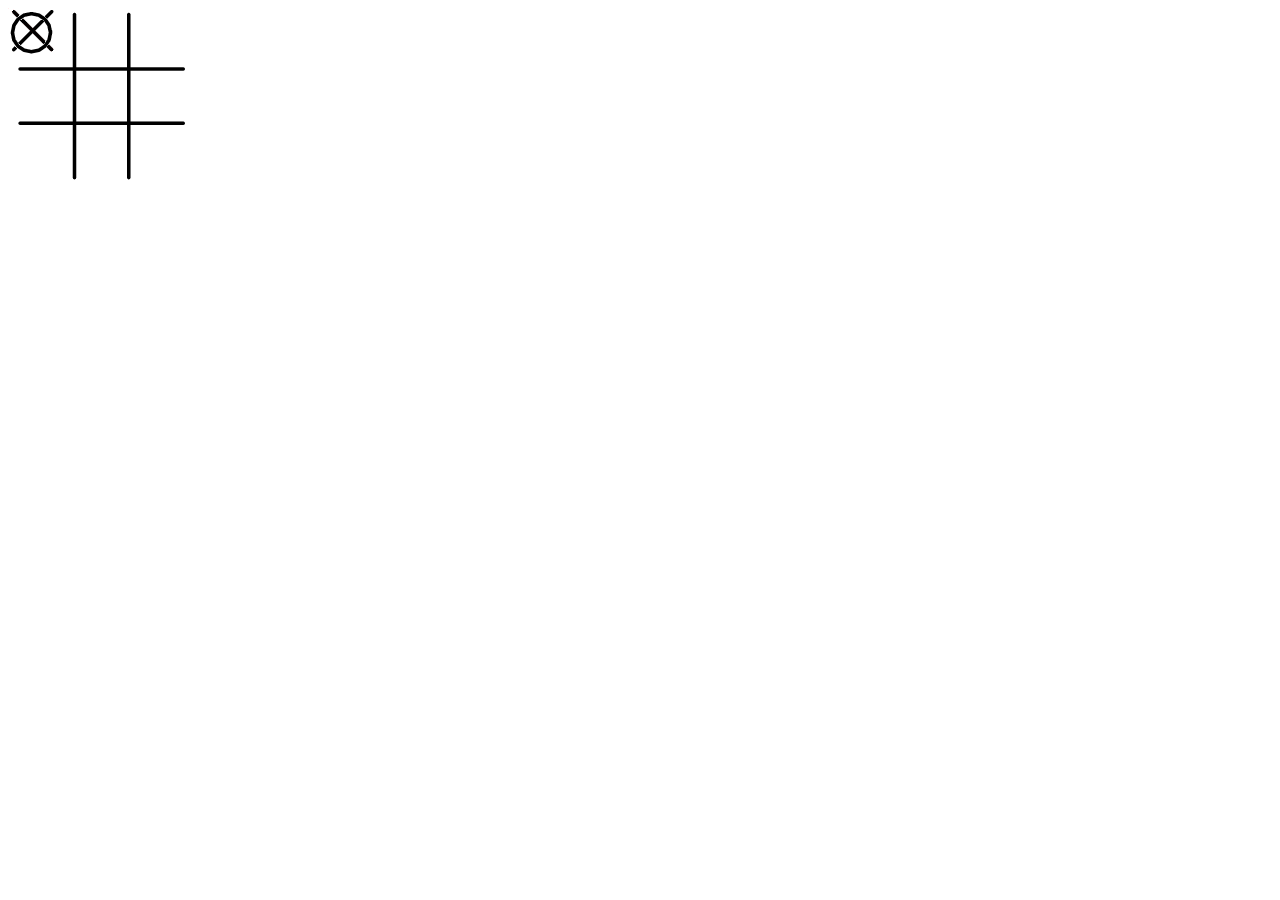
<file: e2.html>
<!doctype html>
<html lang="en">
	<head>
		<meta charset="utf-8" />
  		<meta http-equiv="X-UA-Compatible" content="IE=edge">
        <meta name="viewport" content="width=device-width, initial-scale=1">

		<title>Shared Things</title>

		<!-- <link href="jquery-ui-1.10.4.custom/css/smoothness/jquery-ui-1.10.4.custom.css" rel="stylesheet"> ignore jquery ui styles, eventually we will use bootstrap styles -->

	    <script src="bootstrap/js/jquery.min.js"></script> <!-- version of jquery for bootstrap -->
	    <script src="jquery-ui-1.10.4.custom/js/jquery-ui-1.10.4.custom.js"></script> <!-- enough of jquery ui for dragging, no more -->
	    <script src="jquery.ui.touch-punch/jquery.ui.touch-punch.min.js"></script> <!-- http://touchpunch.furf.com/ -->
		<style>
			.draggable { position: fixed; } 
		</style>
		<script src="config.js" ></script>
		<script>
			var socket;
			var world = {"x1":{"x":8,"y":8}, "x2":{"x":8,"y":8}, "x3":{"x":8,"y":8},
							 "x4":{"x":8,"y":8}, "x5":{"x":8,"y":8}, "o1":{"x":8,"y":8},
							 "o2":{"x":8,"y":8}, "o3":{"x":8,"y":8}, "o4":{"x":8,"y":8},
							 "o5":{"x":8,"y":8},"tttboard":{"x":8,"y":8}};

			function logDrag(event, ui){
				//console.log(JSON.stringify(ui.position) + " " + event.target.id);
				world[event.target.id]["x"] = ui.position.left;
				world[event.target.id]["y"] = ui.position.top; 	
				socket.send(JSON.stringify(world)); 
			}
			
			$(function(){
				socket = new WebSocket("ws://localhost:"+port);
		 
				$("#world img").draggable(); 
				$("#world img").on("dragstart", function(event, ui) { logDrag(event, ui); });
				$("#world img").on("dragstop" , function(event, ui) { logDrag(event, ui); });
				$("#world img").on("drag"     , function(event, ui) { logDrag(event, ui); });

				socket.onopen = function (event) {
  					// socket.send("Here's some text that the server is urgently awaiting!"); 
					console.log("connected");
				};
				socket.onclose = function (event) {
					alert("closed code:" + event.code + " reason:" +event.reason + " wasClean:"+event.wasClean);
				};
				socket.onmessage = function (event) {
					// console.log(event.data);
				}
			});
		</script>
	</head>
	<body>
		<div id="world">
			<img id="x1" src="images/x.gif" style="z-index:2;" class="draggable" />
			<img id="x2" src="images/x.gif" style="z-index:2;" class="draggable" />
			<img id="x3" src="images/x.gif" style="z-index:2;" class="draggable" />
			<img id="x4" src="images/x.gif" style="z-index:2;" class="draggable" />
			<img id="x5" src="images/x.gif" style="z-index:2;" class="draggable" />
			<img id="o1" src="images/o.gif" style="z-index:2;" class="draggable" />
			<img id="o2" src="images/o.gif" style="z-index:2;" class="draggable" />
			<img id="o3" src="images/o.gif" style="z-index:2;" class="draggable" />
			<img id="o4" src="images/o.gif" style="z-index:2;" class="draggable" />
			<img id="o5" src="images/o.gif" style="z-index:2;" /class="draggable" >
			<img id="tttboard" src="images/tictactoe.gif" style="z-index:1;" class="draggable" />
		</div>
	</body>
</html>
</file>
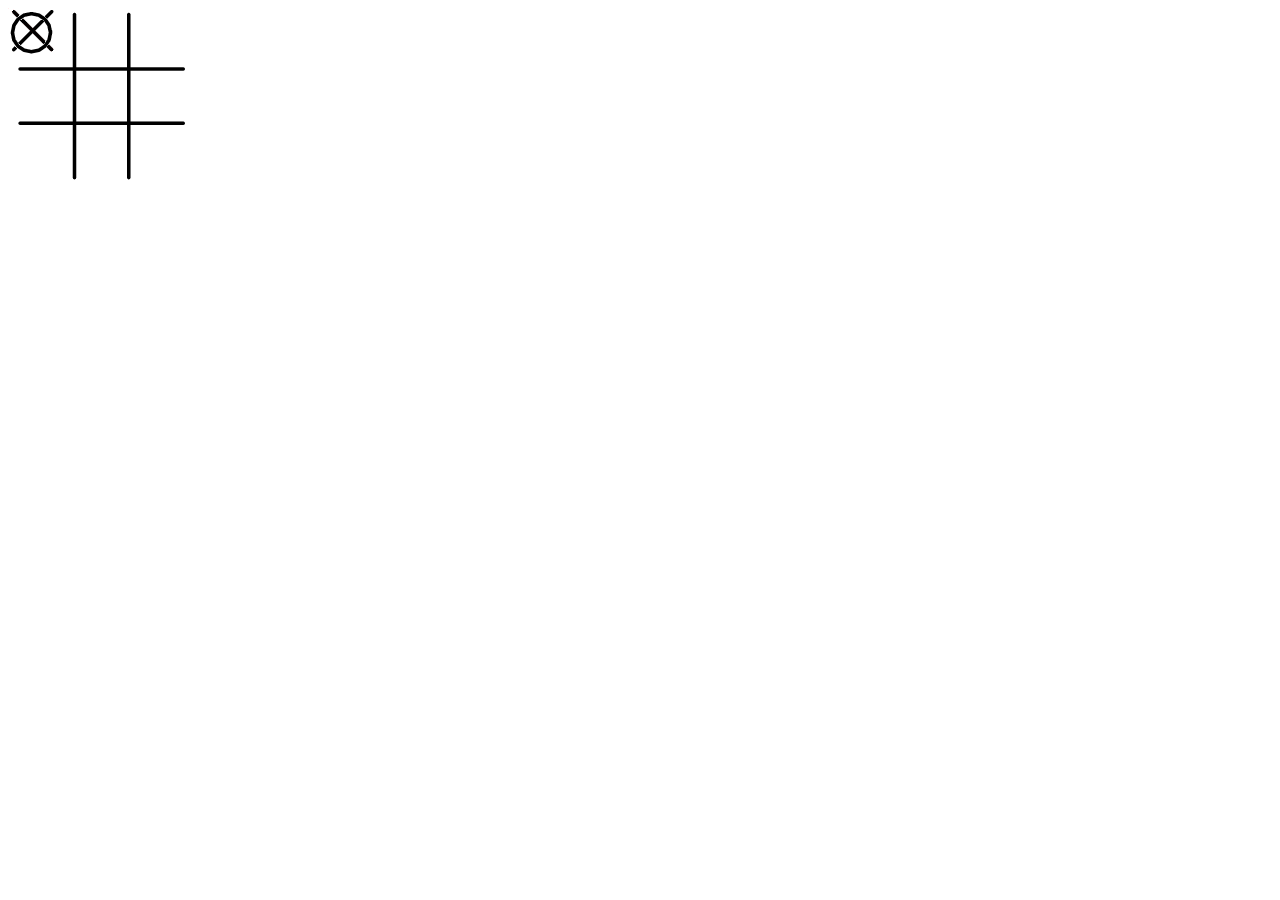
<file: e3.html>
<!doctype html>
<html lang="en">
	<head>
		<meta charset="utf-8" />
  		<meta http-equiv="X-UA-Compatible" content="IE=edge">
        <meta name="viewport" content="width=device-width, initial-scale=1">

		<title>Shared Things</title>

		<!-- <link href="jquery-ui-1.10.4.custom/css/smoothness/jquery-ui-1.10.4.custom.css" rel="stylesheet"> ignore jquery ui styles, eventually we will use bootstrap styles -->

	    <script src="bootstrap/js/jquery.min.js"></script> <!-- version of jquery for bootstrap -->
	    <script src="jquery-ui-1.10.4.custom/js/jquery-ui-1.10.4.custom.js"></script> <!-- enough of jquery ui for dragging, no more -->
	    <script src="jquery.ui.touch-punch/jquery.ui.touch-punch.min.js"></script> <!-- http://touchpunch.furf.com/ -->
		<style>
			.draggable { position: fixed; } 
		</style>
		<script src="config.js" ></script>
		<script>
			var socket;
			var world = {"x1":{"x":8,"y":8}, "x2":{"x":8,"y":8}, "x3":{"x":8,"y":8},
							 "x4":{"x":8,"y":8}, "x5":{"x":8,"y":8}, "o1":{"x":8,"y":8},
							 "o2":{"x":8,"y":8}, "o3":{"x":8,"y":8}, "o4":{"x":8,"y":8},
							 "o5":{"x":8,"y":8},"tttboard":{"x":8,"y":8}};

			function logDrag(event, ui){
				//console.log(JSON.stringify(ui.position) + " " + event.target.id);
				world[event.target.id]["x"] = ui.position.left;
				world[event.target.id]["y"] = ui.position.top; 	
				var data = {"id" : event.target.id,
							"pack" : world[event.target.id]};
				socket.send(JSON.stringify(data)); 
			}
			
			$(function(){
				socket = new WebSocket("ws://localhost:"+port);
		 
				$("#world img").draggable(); 
				$("#world img").on("dragstart", function(event, ui) { logDrag(event, ui); });
				$("#world img").on("dragstop" , function(event, ui) { logDrag(event, ui); });
				$("#world img").on("drag"     , function(event, ui) { logDrag(event, ui); });

				socket.onopen = function (event) {
  					// socket.send("Here's some text that the server is urgently awaiting!"); 
					console.log("connected");
				};
				socket.onclose = function (event) {
					alert("closed code:" + event.code + " reason:" +event.reason + " wasClean:"+event.wasClean);
				};
				socket.onmessage = function (event) {
					// console.log(event.data);
				}
			});
		</script>
	</head>
	<body>
		<div id="world">
			<img id="x1" src="images/x.gif" style="z-index:2;" class="draggable" />
			<img id="x2" src="images/x.gif" style="z-index:2;" class="draggable" />
			<img id="x3" src="images/x.gif" style="z-index:2;" class="draggable" />
			<img id="x4" src="images/x.gif" style="z-index:2;" class="draggable" />
			<img id="x5" src="images/x.gif" style="z-index:2;" class="draggable" />
			<img id="o1" src="images/o.gif" style="z-index:2;" class="draggable" />
			<img id="o2" src="images/o.gif" style="z-index:2;" class="draggable" />
			<img id="o3" src="images/o.gif" style="z-index:2;" class="draggable" />
			<img id="o4" src="images/o.gif" style="z-index:2;" class="draggable" />
			<img id="o5" src="images/o.gif" style="z-index:2;" /class="draggable" >
			<img id="tttboard" src="images/tictactoe.gif" style="z-index:1;" class="draggable" />
		</div>
	</body>
</html>
</file>
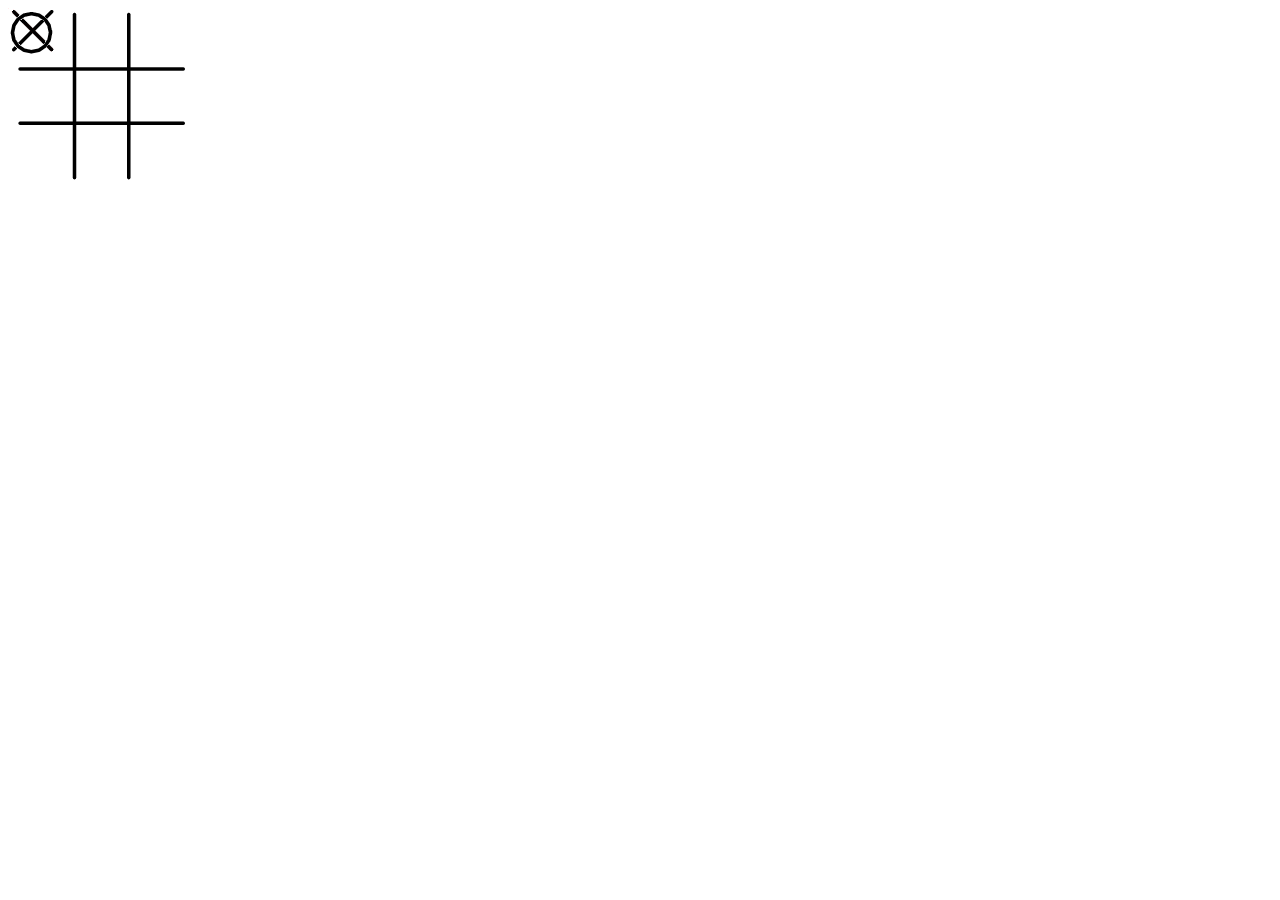
<file: e4.html>
<!doctype html>
<html lang="en">
	<head>
		<meta charset="utf-8" />
  		<meta http-equiv="X-UA-Compatible" content="IE=edge">
        <meta name="viewport" content="width=device-width, initial-scale=1">

		<title>Shared Things</title>

		<!-- <link href="jquery-ui-1.10.4.custom/css/smoothness/jquery-ui-1.10.4.custom.css" rel="stylesheet"> ignore jquery ui styles, eventually we will use bootstrap styles -->

	    <script src="bootstrap/js/jquery.min.js"></script> <!-- version of jquery for bootstrap -->
	    <script src="jquery-ui-1.10.4.custom/js/jquery-ui-1.10.4.custom.js"></script> <!-- enough of jquery ui for dragging, no more -->
	    <script src="jquery.ui.touch-punch/jquery.ui.touch-punch.min.js"></script> <!-- http://touchpunch.furf.com/ -->
		<style>
			.draggable { position: fixed; } 
		</style>
		<script src="config.js" ></script>
		<script>
			var socket;
			var world = {"x1":{"x":8,"y":8}, "x2":{"x":8,"y":8}, "x3":{"x":8,"y":8},
							 "x4":{"x":8,"y":8}, "x5":{"x":8,"y":8}, "o1":{"x":8,"y":8},
							 "o2":{"x":8,"y":8}, "o3":{"x":8,"y":8}, "o4":{"x":8,"y":8},
							 "o5":{"x":8,"y":8},"tttboard":{"x":8,"y":8}};

			function logDrag(event, ui){
				//console.log(JSON.stringify(ui.position) + " " + event.target.id);
				// world[event.target.id]["x"] = ui.position.left;
				// world[event.target.id]["y"] = ui.position.top; 	
				var data = {"id" : event.target.id,
							"pack" : {"x" : ui.position.left,
									  "y" : ui.position.top}};
				socket.send(JSON.stringify(data)); 
			}
			
			$(function(){
				socket = new WebSocket("ws://localhost:"+port);
		 
				$("#world img").draggable(); 
				$("#world img").on("dragstart", function(event, ui) { logDrag(event, ui); });
				$("#world img").on("dragstop" , function(event, ui) { logDrag(event, ui); });
				$("#world img").on("drag"     , function(event, ui) { logDrag(event, ui); });

				socket.onopen = function (event) {
  					// socket.send("Here's some text that the server is urgently awaiting!"); 
					console.log("connected");
				};
				socket.onclose = function (event) {
					alert("closed code:" + event.code + " reason:" +event.reason + " wasClean:"+event.wasClean);
				};
				socket.onmessage = function (event) {
					console.log(event.data);
					world = JSON.parse(event.data);
					$("img").each(function(){
					    $(this).css("left", world[$(this).attr("id")]["x"]);
					    $(this).css("top", world[$(this).attr("id")]["y"]);
					});
				}
			});
		</script>
	</head>
	<body>
		<div id="world">
			<img id="x1" src="images/x.gif" style="z-index:2;" class="draggable" />
			<img id="x2" src="images/x.gif" style="z-index:2;" class="draggable" />
			<img id="x3" src="images/x.gif" style="z-index:2;" class="draggable" />
			<img id="x4" src="images/x.gif" style="z-index:2;" class="draggable" />
			<img id="x5" src="images/x.gif" style="z-index:2;" class="draggable" />
			<img id="o1" src="images/o.gif" style="z-index:2;" class="draggable" />
			<img id="o2" src="images/o.gif" style="z-index:2;" class="draggable" />
			<img id="o3" src="images/o.gif" style="z-index:2;" class="draggable" />
			<img id="o4" src="images/o.gif" style="z-index:2;" class="draggable" />
			<img id="o5" src="images/o.gif" style="z-index:2;" /class="draggable" >
			<img id="tttboard" src="images/tictactoe.gif" style="z-index:1;" class="draggable" />
		</div>
	</body>
</html>
</file>
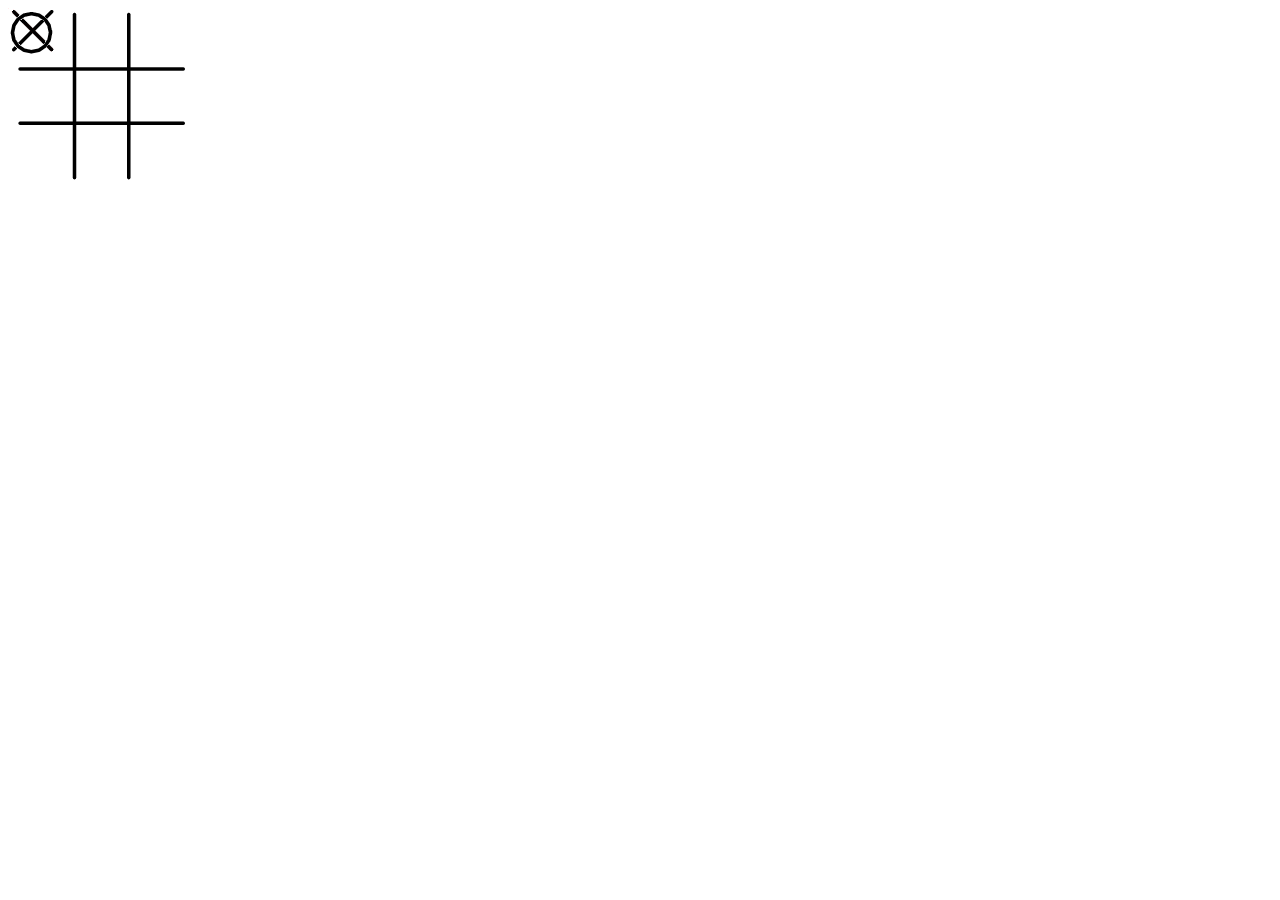
<file: e5.html>
<!doctype html>
<html lang="en">
	<head>
		<meta charset="utf-8" />
  		<meta http-equiv="X-UA-Compatible" content="IE=edge">
        <meta name="viewport" content="width=device-width, initial-scale=1">

		<title>Shared Things</title>
    		
		<!-- <link href="jquery-ui-1.10.4.custom/css/smoothness/jquery-ui-1.10.4.custom.css" rel="stylesheet"> ignore jquery ui styles, eventually we will use bootstrap styles -->

	    <script src="bootstrap/js/jquery.min.js"></script> <!-- version of jquery for bootstrap -->
	    <script src="jquery-ui-1.10.4.custom/js/jquery-ui-1.10.4.custom.js"></script> <!-- enough of jquery ui for dragging, no more -->
	    <script src="jquery.ui.touch-punch/jquery.ui.touch-punch.min.js"></script> <!-- http://touchpunch.furf.com/ -->
		<style>
			.draggable { position: fixed; } 
		</style>
		<script src="config.js" ></script>
		<script>
			var socket;
			var world = {"x1":{"x":8,"y":8}, "x2":{"x":8,"y":8}, "x3":{"x":8,"y":8},
							 "x4":{"x":8,"y":8}, "x5":{"x":8,"y":8}, "o1":{"x":8,"y":8},
							 "o2":{"x":8,"y":8}, "o3":{"x":8,"y":8}, "o4":{"x":8,"y":8},
							 "o5":{"x":8,"y":8},"tttboard":{"x":8,"y":8}};

			function logDrag(event, ui){
				//console.log(JSON.stringify(ui.position) + " " + event.target.id);
				// world[event.target.id]["x"] = ui.position.left;
				// world[event.target.id]["y"] = ui.position.top; 	
				var data = {"id" : event.target.id,
							"pack" : {"x" : ui.position.left,
									  "y" : ui.position.top}};
				socket.send(JSON.stringify(data)); 
			}
			
			$(function(){
				socket = new WebSocket("ws://localhost:"+port);
		 
				$("#world img").draggable(); 
				$("#world img").on("dragstart", function(event, ui) { logDrag(event, ui); });
				$("#world img").on("dragstop" , function(event, ui) { logDrag(event, ui); });
				$("#world img").on("drag"     , function(event, ui) { logDrag(event, ui); });

				socket.onopen = function (event) {
  					// socket.send("Here's some text that the server is urgently awaiting!"); 
					console.log("connected");
				};
				socket.onclose = function (event) {
					alert("closed code:" + event.code + " reason:" +event.reason + " wasClean:"+event.wasClean);
				};
				socket.onmessage = function (event) {
					console.log(event.data);
					world = JSON.parse(event.data);
					$("img").each(function(){
					    $(this).css("left", world[$(this).attr("id")]["x"]);
					    $(this).css("top", world[$(this).attr("id")]["y"]);
					});
				}
			});
		</script>
	</head>
	<body>
		<div id="world">
			<img id="x1" src="images/x.gif" style="z-index:2;" class="draggable" />
			<img id="x2" src="images/x.gif" style="z-index:2;" class="draggable" />
			<img id="x3" src="images/x.gif" style="z-index:2;" class="draggable" />
			<img id="x4" src="images/x.gif" style="z-index:2;" class="draggable" />
			<img id="x5" src="images/x.gif" style="z-index:2;" class="draggable" />
			<img id="o1" src="images/o.gif" style="z-index:2;" class="draggable" />
			<img id="o2" src="images/o.gif" style="z-index:2;" class="draggable" />
			<img id="o3" src="images/o.gif" style="z-index:2;" class="draggable" />
			<img id="o4" src="images/o.gif" style="z-index:2;" class="draggable" />
			<img id="o5" src="images/o.gif" style="z-index:2;" /class="draggable" >
			<img id="tttboard" src="images/tictactoe.gif" style="z-index:1;" class="draggable" />
		</div>
	</body>
</html>
</file>
